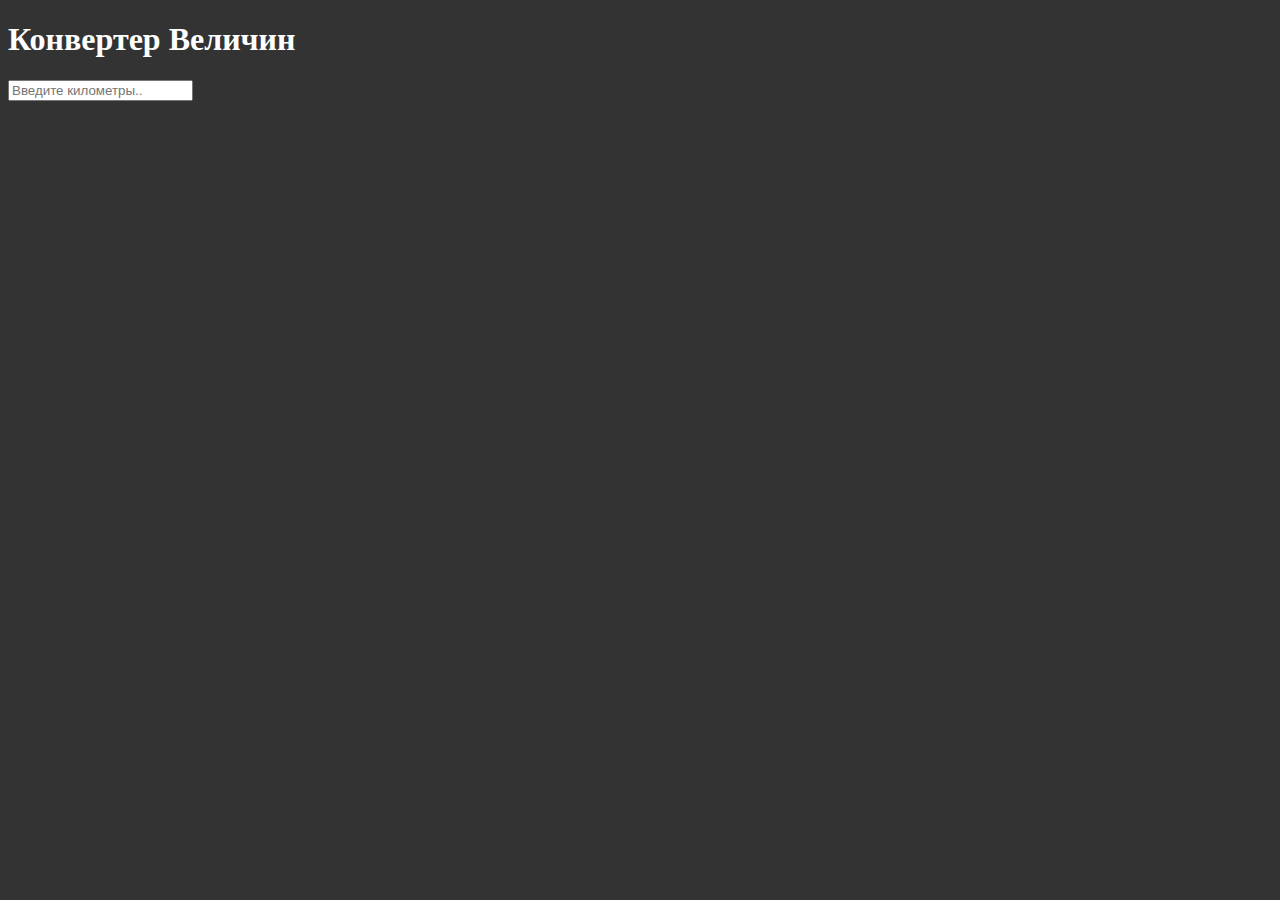
<file: index.html>
<!DOCTYPE html>
<head>
  <title>Конвертер на JavaScript</title>
  <link href="style.css" rel="stylesheet" type="text/css">
</head>
<body>
	<h1>Конвертер Величин</h1>
	<form>
		<input type="number" id="kmInput" placeholder="Введите километры..">
	</form>

	<div id="output"> 
		<h4>Метры:</h4>
		<div id="mOutput"></div>
		
		<h4>Сантиметры:</h4>
		<div id="smOutput"></div>
		
		<h4>Миллиметры:</h4>
		<div id="mmOutput"></div>
	</div>
     
  <script>
    document.getElementById('output').style.visibility = 'hidden';
    document.getElementById('kmInput').addEventListener('input', function(e) {
      document.getElementById('output').style.visibility = 'visible';
      let km = e.target.value;
      document.getElementById('mOutput').innerHTML = km * 1000;
      document.getElementById('smOutput').innerHTML = km * 100000;
      document.getElementById('mmOutput').innerHTML = km * 1000000;
    });
  </script>
</body>
</html>
</file>
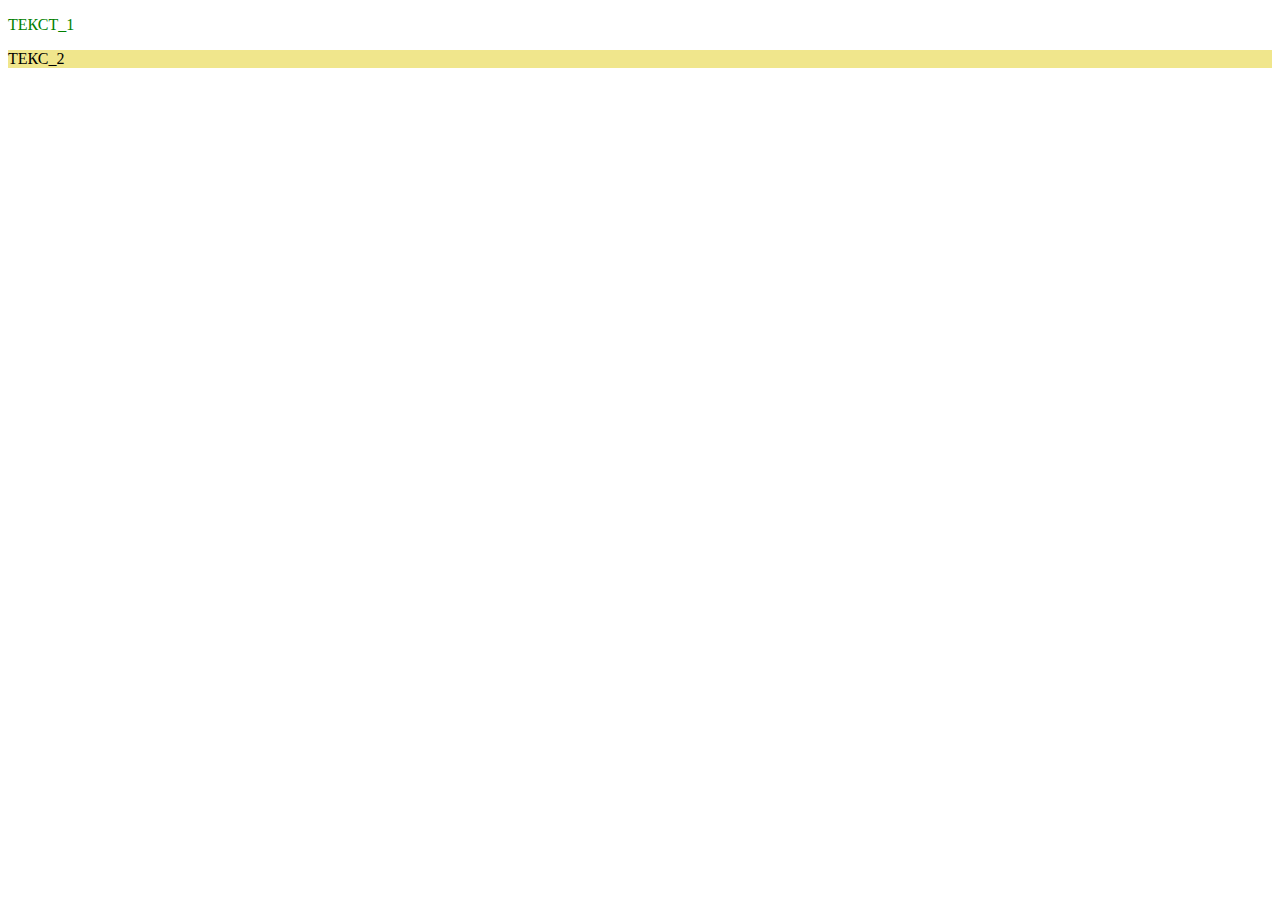
<file: test.html>
<!DOCTYPE html>
<html>
	<head>
		<title>Теги div </title>
	</head>
	<body>
		<div style = "color:green">
			<p>ТЕКСТ_1</p>
		</div>
		<div style = "background-color:khaki">
			<p>ТЕКС_2</p>
		</div>
	</body>
</html>
</file>
<file: style.css>
body{
       background-color: #333;
       color: #fff;
     }
</file>
